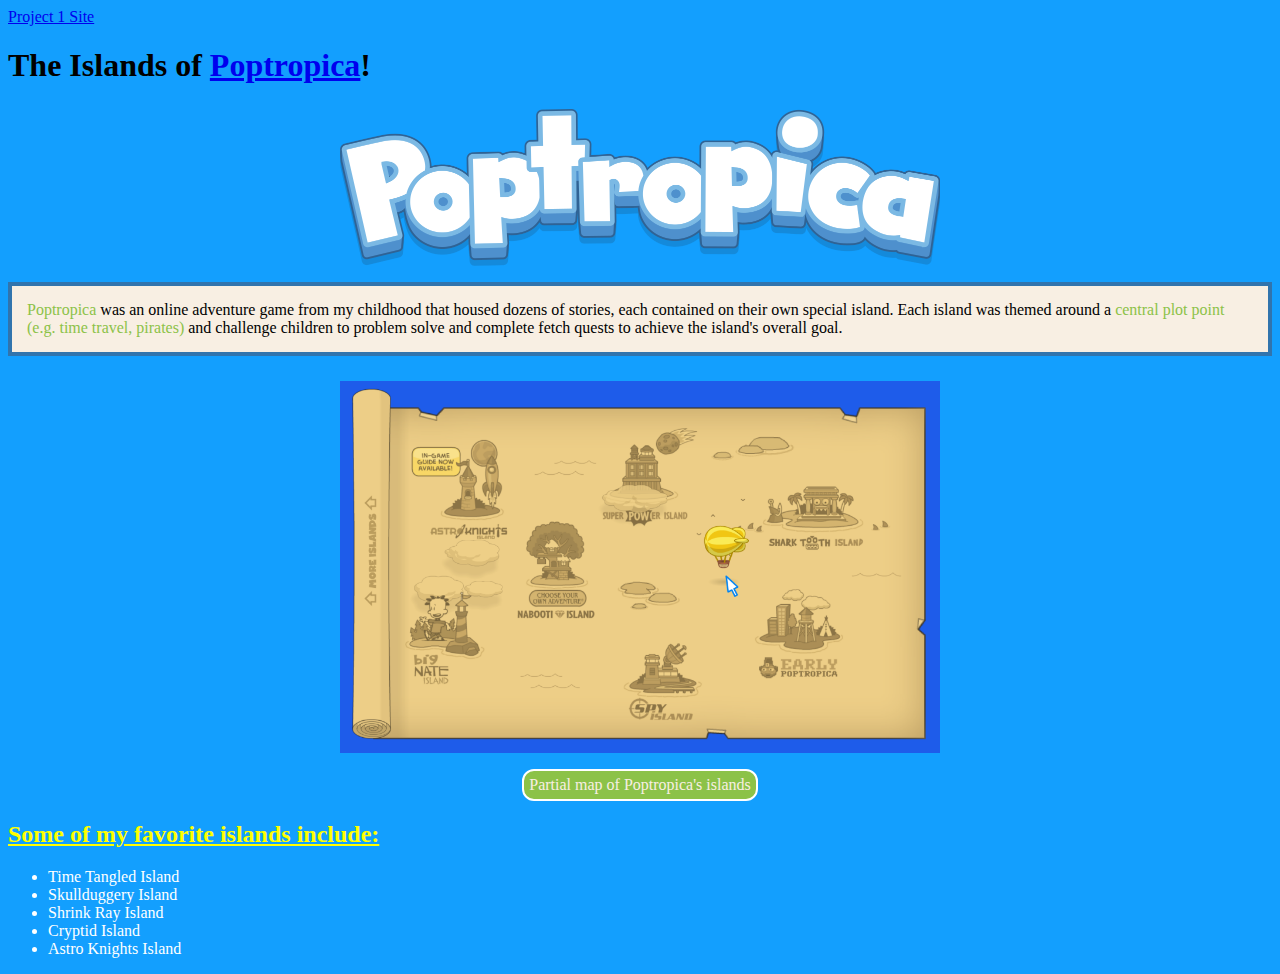
<file: index.html>
<!-- Add the boilerplate code:
 1. After this comment, begin typing "html" and select "html: 5"
 2. Use the <link> to connect the style.css file -->
 <!DOCTYPE html>
 <html lang="en">
 <head>
    <meta charset="UTF-8">
    <meta name="viewport" content="width=device-width, initial-scale=1.0">
    <title>Poptropica Scrapbook</title>
    <link rel="stylesheet" type="text/css" href="css/style.css">
 </head>
 <body>
   <a href="../html/project1.html"> Project 1 Site</a> <br>
   <h1>The Islands of <a href="https://www.coolmathgames.com/0-poptropica" > Poptropica</a>!</h1>
   <img src="assets/images/Poptropica_Logo.svg.png">

         <p div class="boxed"> <span class="green"> Poptropica </span> was an online adventure game from my childhood that housed dozens of stories,
         each contained on their own special island. Each island was themed around a <span class="green">
         central plot point (e.g. time travel, pirates)</span> and challenge children to problem solve and complete
         fetch quests to achieve the island's overall goal.</p>

      <img src="assets/images/classic-islands-map1.webp" alt="Map of Poptropica's islands">
      <p><div class="caption"> Partial map of Poptropica's islands</div></p>

      <h2><b span class="yellow"> <u>Some of my favorite islands include:</b></u></h2>
         <ul>
         <li>Time Tangled Island</li>
         <li>Skullduggery Island</li>
         <li>Shrink Ray Island</li>
         <li>Cryptid Island</li>
         <li>Astro Knights Island</li>
      </ul>

 </body>
 </html>
</file>
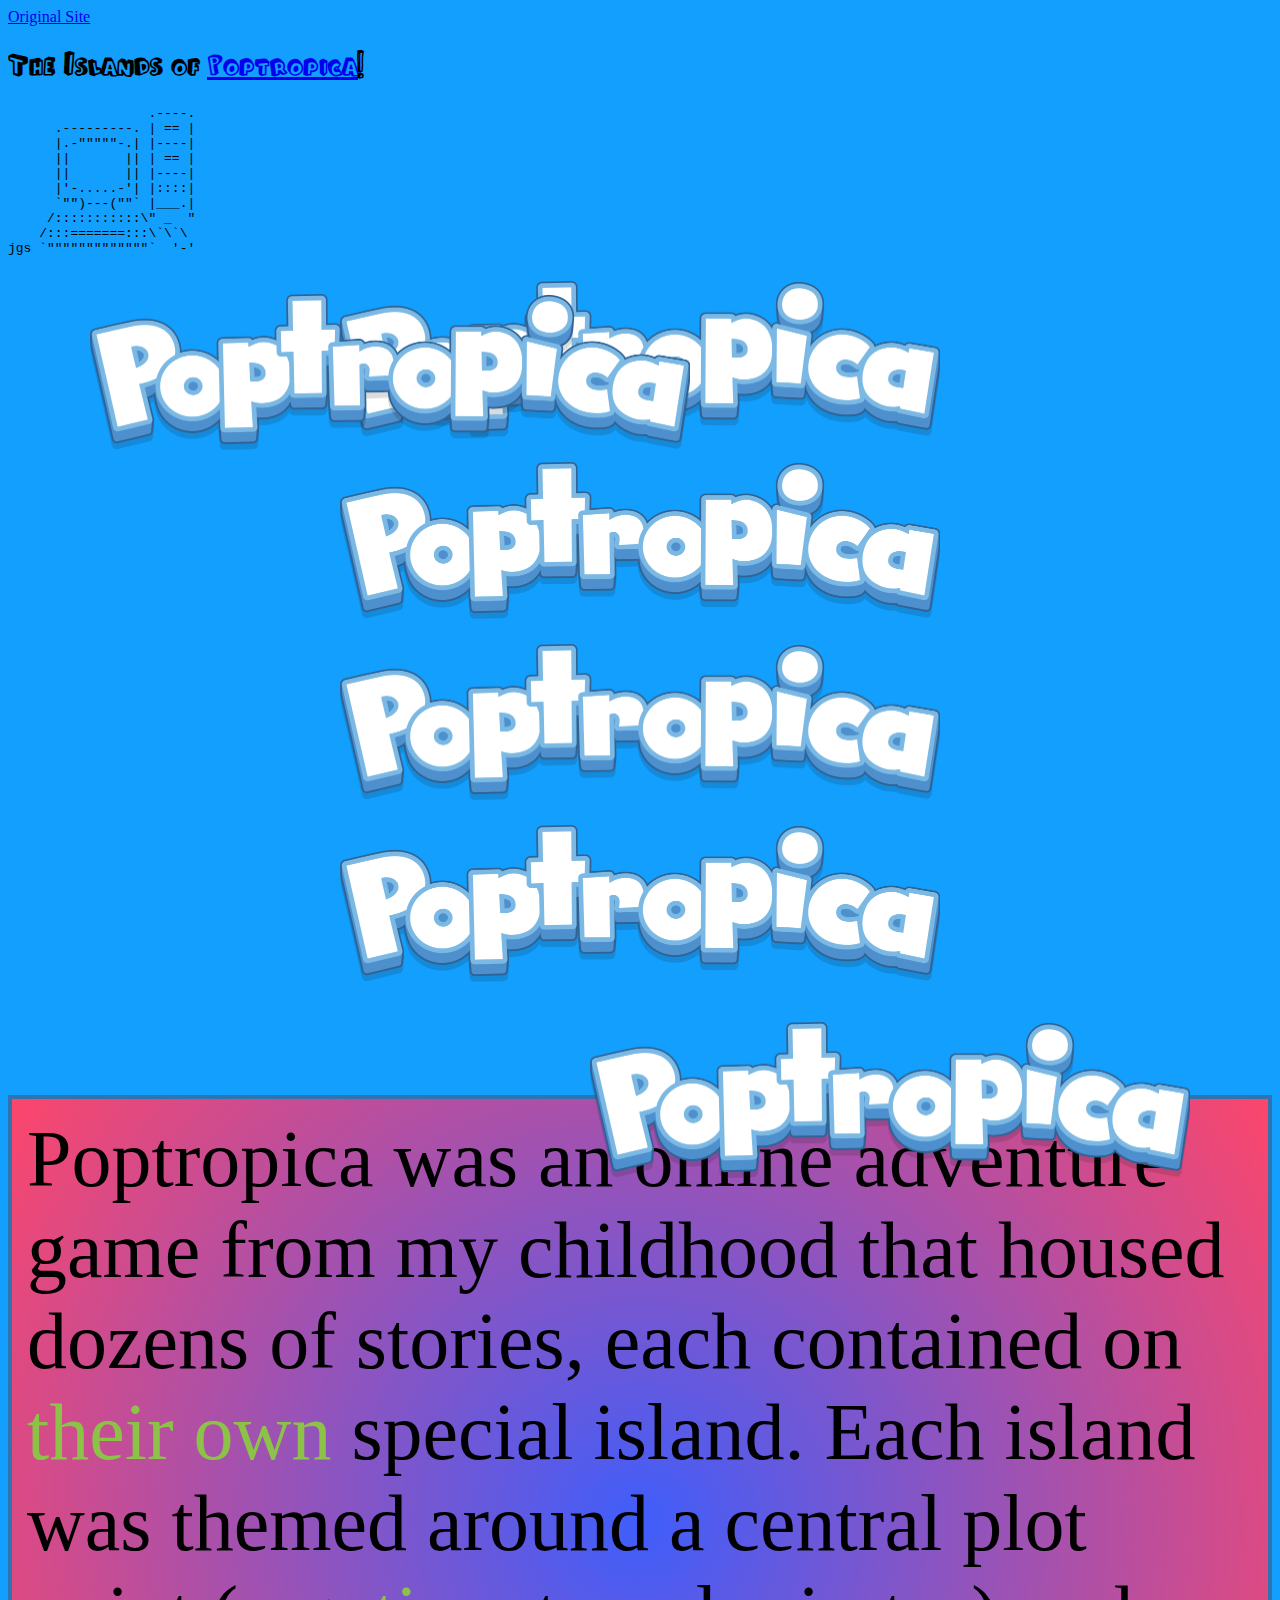
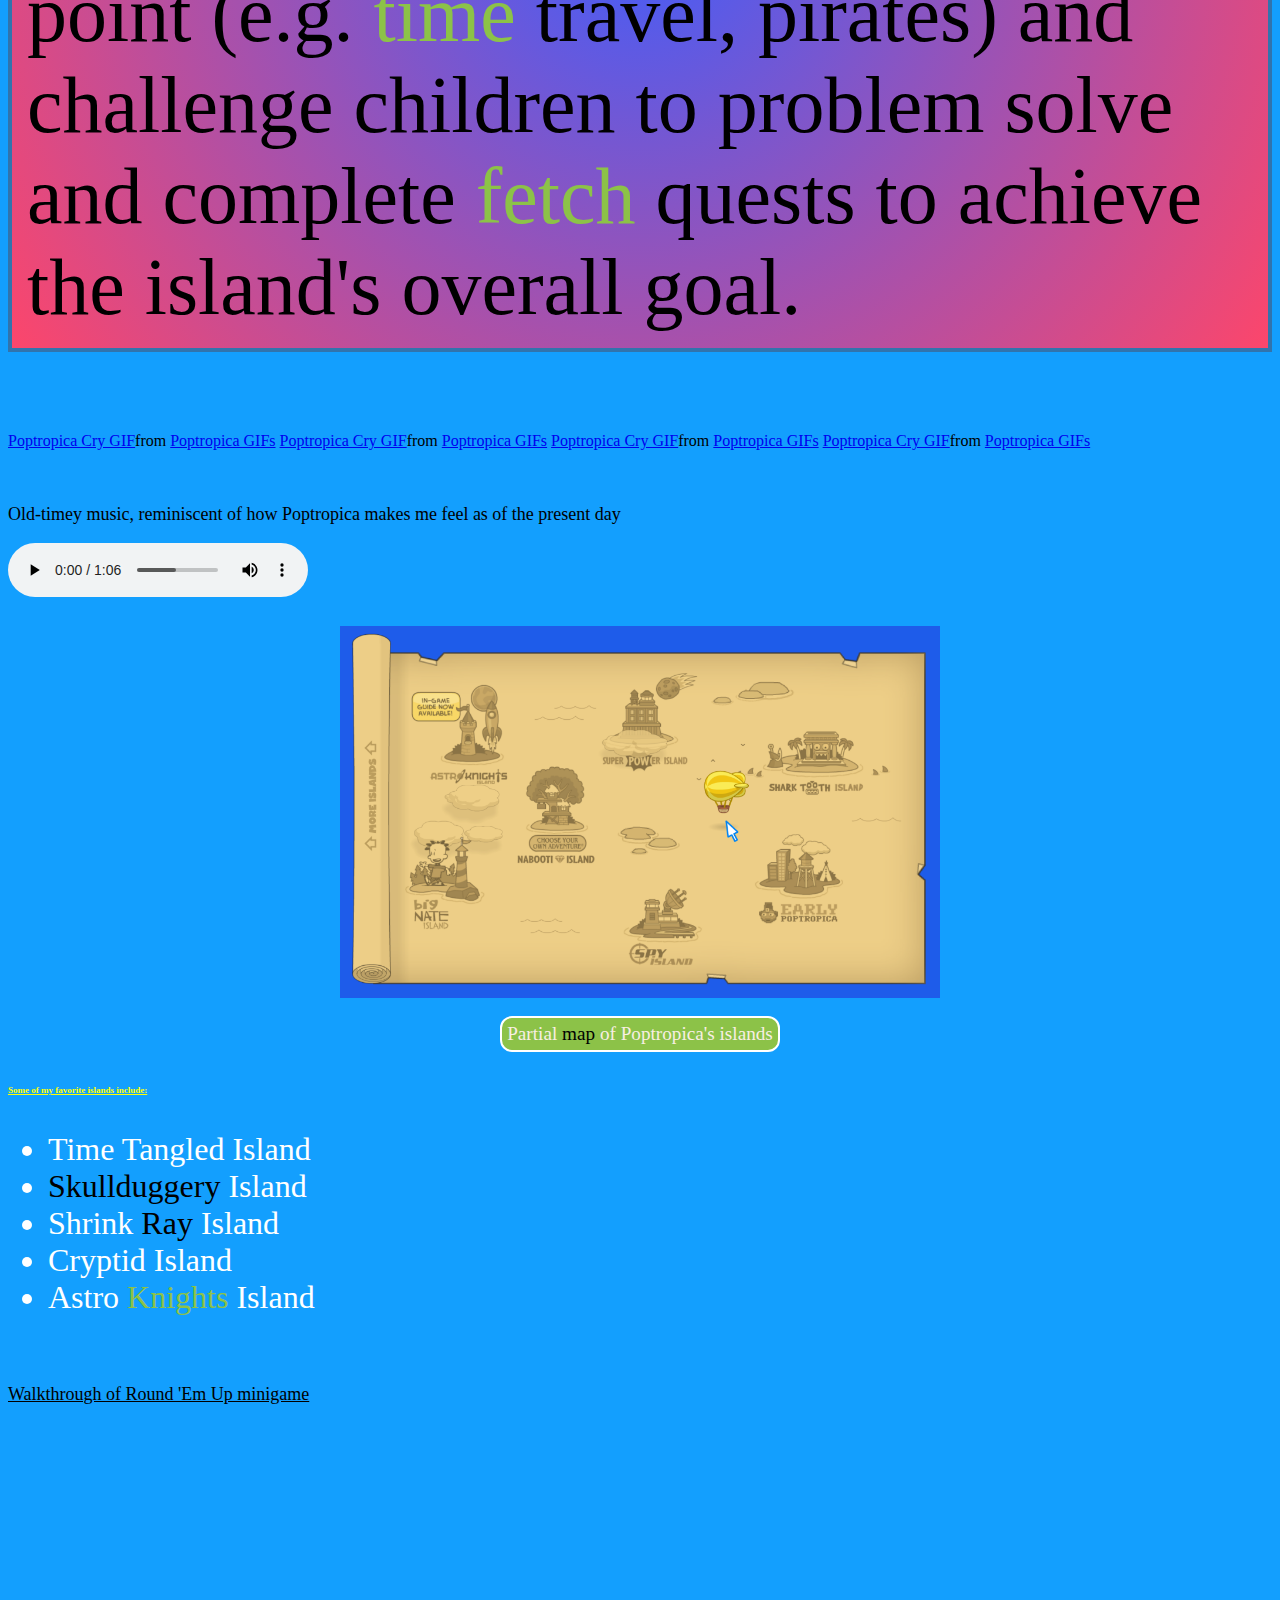
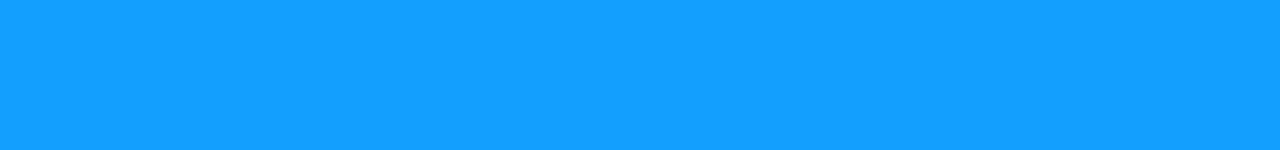
<file: html/project1.html>
<!-- Add the boilerplate code:
 1. After this comment, begin typing "html" and select "html: 5"
 2. Use the <link> to connect the style.css file -->
 <!DOCTYPE html>
 <html lang="en">
 <head>
    <meta charset="UTF-8">
    <meta name="viewport" content="width=device-width, initial-scale=1.0">
    <title>Poptropica Scrapbook</title>
    <link rel="stylesheet"  href="../css/project1.css">
 </head>
 <body>
   <a href="../index.html">Original Site</a>
   <h1 div class="cartoon-font">The Islands of <a href="https://www.coolmathgames.com/0-poptropica" > Poptropica</a>!</h1>
   <pre>                  .----.
      .---------. | == |
      |.-"""""-.| |----|
      ||       || | == |
      ||       || |----|
      |'-.....-'| |::::|
      `"")---(""` |___.|
     /:::::::::::\" _  "
    /:::=======:::\`\`\
jgs `"""""""""""""`  '-'</pre>

   <img class="overlap1" src="../assets/images/Poptropica_Logo.svg.png">
   <img src="../assets/images/Poptropica_Logo.svg.png">
   <img src="../assets/images/Poptropica_Logo.svg.png">
   <img src="../assets/images/Poptropica_Logo.svg.png">
   <img src="../assets/images/Poptropica_Logo.svg.png">
   <img class="overlap2" src="../assets/images/Poptropica_Logo.svg.png">
   <br>

         <p div class="boxed"> <span class="gradient"> Poptropica </span> was an online adventure game from my childhood that housed dozens of stories,
         each contained on <span class="green">their own</span> special island. Each island was themed around a
         central plot point (e.g. <span class="green">time</span> travel, pirates) and challenge children to problem solve and complete
         <span class="green">fetch</span> quests to achieve the island's overall goal.</p>
         
         <div class="tenor-gif-embed" data-postid="25701067" data-share-method="host" data-aspect-ratio="0.953125" data-width="100%"><a href="https://tenor.com/view/poptropica-cry-pkls-sob-balloon-boy-gif-25701067">Poptropica Cry GIF</a>from <a href="https://tenor.com/search/poptropica-gifs">Poptropica GIFs</a></div> <script type="text/javascript" async src="https://tenor.com/embed.js"></script>
         <div class="tenor-gif-embed" data-postid="25701067" data-share-method="host" data-aspect-ratio="0.953125" data-width="100%"><a href="https://tenor.com/view/poptropica-cry-pkls-sob-balloon-boy-gif-25701067">Poptropica Cry GIF</a>from <a href="https://tenor.com/search/poptropica-gifs">Poptropica GIFs</a></div> <script type="text/javascript" async src="https://tenor.com/embed.js"></script>
         <div class="tenor-gif-embed" data-postid="25701067" data-share-method="host" data-aspect-ratio="0.953125" data-width="100%"><a href="https://tenor.com/view/poptropica-cry-pkls-sob-balloon-boy-gif-25701067">Poptropica Cry GIF</a>from <a href="https://tenor.com/search/poptropica-gifs">Poptropica GIFs</a></div> <script type="text/javascript" async src="https://tenor.com/embed.js"></script>
         <div class="tenor-gif-embed" data-postid="25701067" data-share-method="host" data-aspect-ratio="0.953125" data-width="100%"><a href="https://tenor.com/view/poptropica-cry-pkls-sob-balloon-boy-gif-25701067">Poptropica Cry GIF</a>from <a href="https://tenor.com/search/poptropica-gifs">Poptropica GIFs</a></div> <script type="text/javascript" async src="https://tenor.com/embed.js"></script>
         <br><br><br>

         <p>Old-timey music, reminiscent of how Poptropica makes me feel as of the present day</p>
         <audio src="../assets/silent-movie-old-record-version-164255.mp3" controls></audio>

         <img src="../assets/images/classic-islands-map1.webp" alt="Map of Poptropica's islands">
         <p><div class="caption"> Partial <span class="black">map</span> of Poptropica's islands</div></p>

      <h2><b span class="yellow"> <u>Some of my favorite islands include:</b></u></h2>
         <ul>
         <li>Time Tangled Island</li>
         <li> <span class="black">Skullduggery</span> Island</li>
         <li> Shrink<span class="black"> Ray </span>Island</li>
         <li>Cryptid Island</li>
         <li>Astro <span class="green">Knights</span> Island</li>
      </ul>

      <br>
      <p><u>Walkthrough of Round 'Em Up minigame</u></p>
      <iframe width="560" height="315" src="https://www.youtube.com/embed/3jssLAblr-k?si=3RkNrj408KqNiHA0" title="YouTube video player" frameborder="0" allow="accelerometer; autoplay; clipboard-write; encrypted-media; gyroscope; picture-in-picture; web-share" referrerpolicy="strict-origin-when-cross-origin" allowfullscreen></iframe>

 </body>
 </html>
</file>
<file: css/style.css>
/* 
The Formula:
    selector{
        property: value;
    } 
*/

p{
    color: black;
}

body{
    background-color: #139ffe;
}

img{
    display: block;
    max-width: 600px;
    margin-left: auto;
    margin-right: auto;
    margin-top: 25px;
    margin-bottom: 15px;
}

ul{
    color: white;
}

.yellow{
    color: yellow;
}

.green{
    color: #8cc248;
}

.boxed{
    border: 4px solid #3174ad;
    background-color:rgb(248, 239, 227);
    padding: 15px;
}

.caption{
    background-color: #8cc248;
    color:rgb(248, 239, 227);
    width:fit-content;
    padding: 5px;
    margin: auto;
    margin-top: 5px;
    border: 2px solid white;
    border-radius: 12px;
}
</file>
<file: css/project1.css>
@font-face{
    src: url("/assets/fonts/from-cartoon-blocks/From\ Cartoon\ Blocks.ttf");
    font-family: cartoon;
}

p{
    color: black;
    font-size: large;
    font-family:cursive;
}

body{
    background-color: #139ffe;
}

img{
    display: block;
    max-width: 600px;
    margin-left: auto;
    margin-right: auto;
    margin-top: 25px;
    margin-bottom: 15px;
}

ul{
    color: white;
    font-size: xx-large;
    font-family: cursive;
}

.yellow{
    color: yellow;
    font-size: xx-small;
}

.green{
    color: #8cc248;
}

.black{
    color: black;
}

.boxed{
    border: 4px solid #3174ad;
    background: #3F5EFB;
    background: radial-gradient(circle, rgba(63, 94, 251, 1) 0%, rgba(252, 70, 107, 1) 100%);
    padding: 15px;
    font-size: 500%;
}

.caption{
    font-size: larger;
    font-family: cursive;
    background-color: #8cc248;
    color:rgb(248, 239, 227);
    width:fit-content;
    padding: 5px;
    margin: auto;
    margin-top: 5px;
    border: 2px solid white;
    border-radius: 12px;
}

.cartoon-font {
    font-family: cartoon;
}

.tenor-gif-embed{
    max-width: 24%;
    display: inline-block;
}

.overlap1{
    position: absolute;
    left: 7%;
}

.overlap2{
    position: absolute;
    right: 7%;
}
</file>
